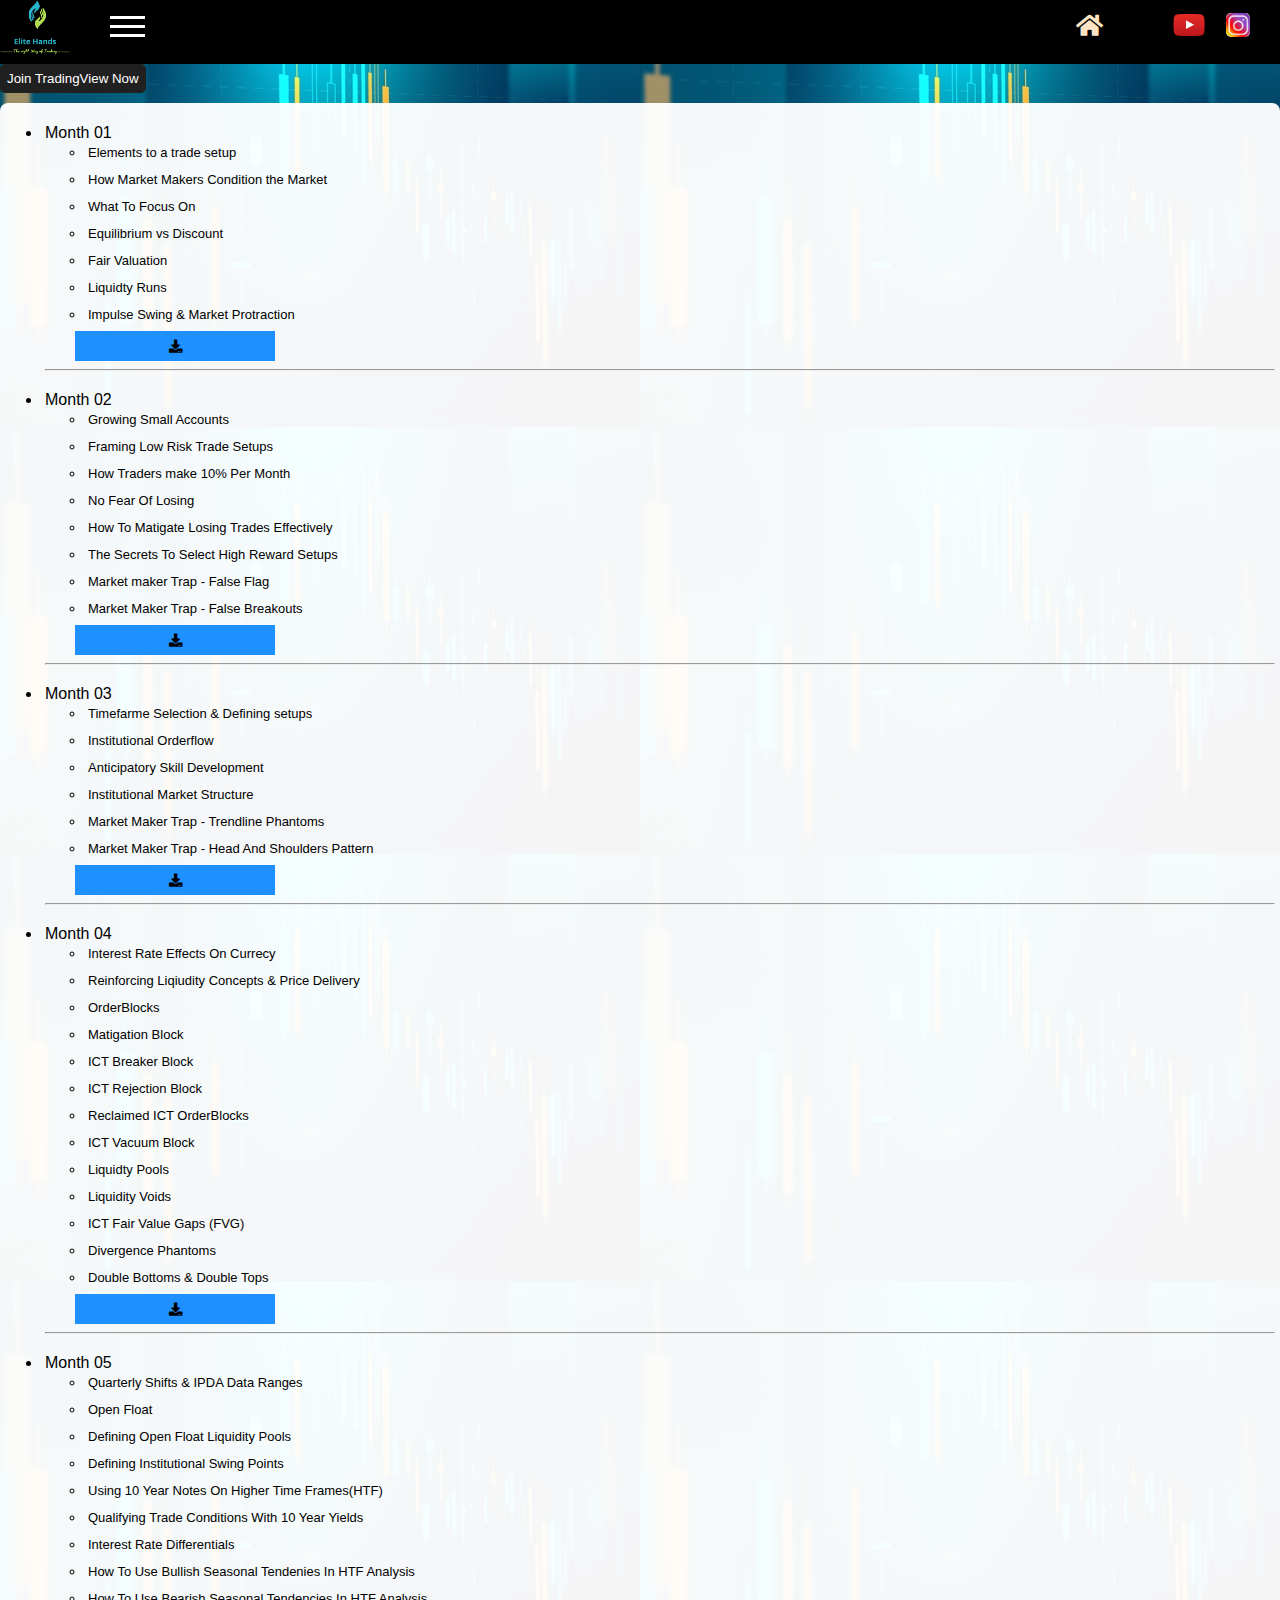
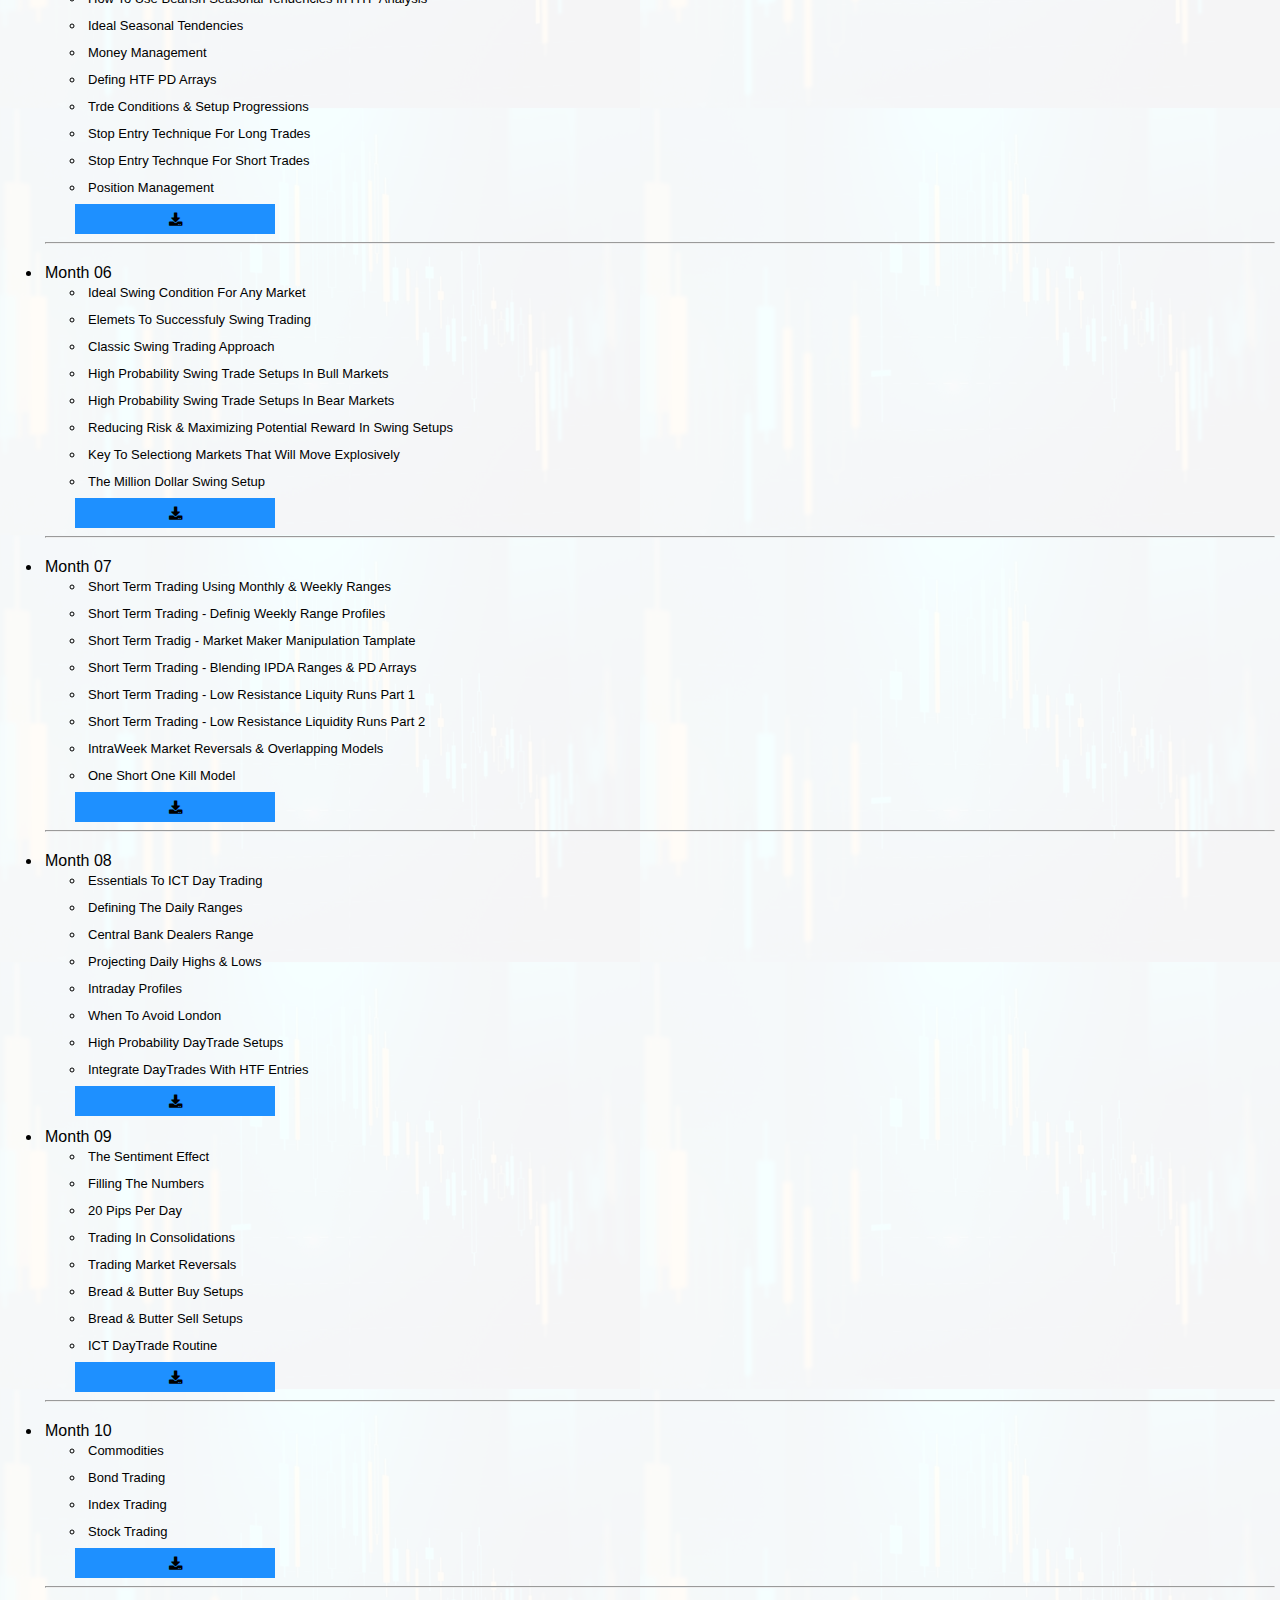
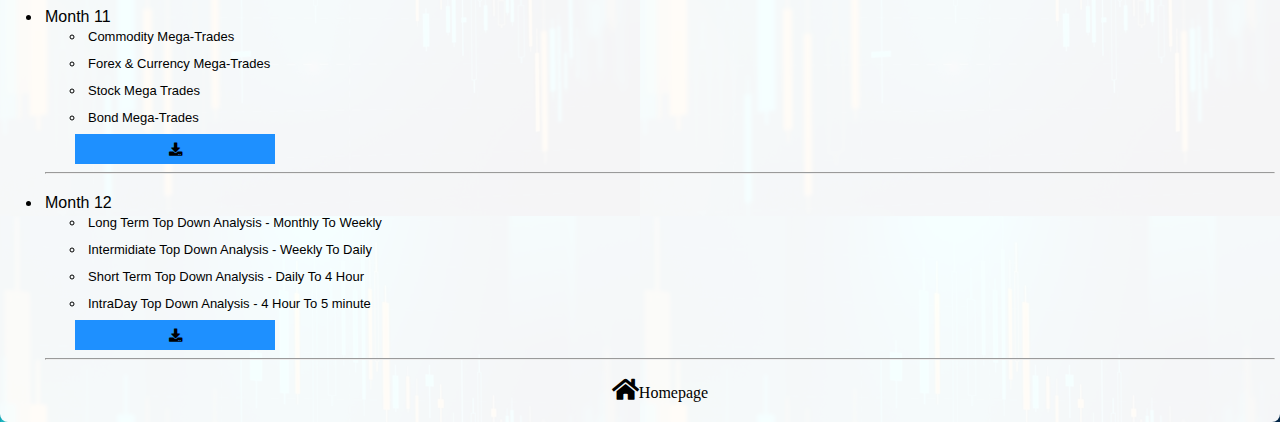
<file: EliteHands Website/Core content.html>
<!DOCTYPE html>
<html>
    <head>
        <meta charset="UTF-8">
        <meta name="viewport" content="width=device-width, initial-scale=1">
        <link rel="stylesheet" href="style.css">
        <link rel="stylesheet" href="https://cdnjs.cloudflare.com/ajax/libs/font-awesome/4.7.0/css/font-awesome.min.css">
        <link rel="stylesheet" href="https://cdnjs.cloudflare.com/ajax/libs/font-awesome/5.15.3/css/all.min.css">
        <script src="index.js"></script>
        <!--Adsense Code-->
       <script async src="https://pagead2.googlesyndication.com/pagead/js/adsbygoogle.js?client=ca-pub-6899423234891950"
       crossorigin="anonymous"></script>
       <!--Adsense code end-->
        <title>Elite Hands</title>
        <link rel = "icon" href="images/logo3.jpg"  type = "image/x-icon">
    </head>
    <body> 
        <div class="navbar-wrapper">
            <div class="logo"> <img src="images/logo2.png"></div>
            <div class="container" onclick="toggleDropdown(event)">
               <div class="bar1"></div>
               <div class="bar2"></div>
               <div class="bar3"></div>
             </div>
             <div class="social-networks">
              <a href="index.html" class="homepage-icon" style="color: bisque;">
                <i class="fas fa-home" style="color: bisque;"></i>
              </a>Homepage
               <a href="https://www.youtube.com/@elitehands" target="_blank" class="youtube-logo"> <img src="images/youtube.png"></a>
               <a href="" class="instalogo"> <img src="images/instagram logo.jpg"></a>           
             </div>
             <div class="dropdown" id="myDropdown">
              <!--<li><a href="">Forex</a></li>
              <hr>
              <li><a href="">Futures</a></li>
              <hr>
              <li><a href="">CryptoCurrency</a></li>
              <hr>-->
              <li>
                <a href="https://clicks.pipaffiliates.com/c?c=703958&l=en&p=101" target="_blank">Open Affiliate Account</a>
              </li>
              <hr>
              <li>
                <a href="https://clicks.pipaffiliates.com/c?c=703957&l=en&p=1" target="_blank">Open Live Trading Account</a>
              </li>
              <hr>
              <li>
                <a href="https://clicks.pipaffiliates.com/c?c=703957&l=en&p=5" target="_blank">Open Demo Trading Account</a>
              </li>  
              <hr>          
          </div>
       </div>
     <!-- TradingView Widget BEGIN -->
     <div class="tradingview-widget-container">
      <div class="tradingview-widget-container__widget"></div>
      <div class="tradingview-widget-copyright">
       <a href="https://www.tradingview.com/gopro/?share_your_love=stev255" rel="noopener nofollow" target="_blank">
           <span><button class="tradingview-link">Join TradingView Now</button></span>
         </a>
      </div>
     <script type="text/javascript" src="https://s3.tradingview.com/external-embedding/embed-widget-ticker-tape.js" async>
        {
        "symbols": [
        {
          "description": "S&P500 E-MIN FUTURES",
        "proName": "CME_MINI:ES1!"
        },
         {
           "description": "NASDAQ E-MIN FUTURES",
        "proName": "CME_MINI:NQ1!"
        },
        {
          "description": "DOW E-MIN FUTURES",
        "proName": "CBOT_MINI:YMM2023"
         },
         {
         "description": "EUR/USD",
        "proName": "FOREXCOM:EURUSD"
         },
          {
        "description": "GBP/USD",
        "proName": "FOREXCOM:GBPUSD"
        },
        {
        "description": "DOLLAR INDEX",
        "proName": "PEPPERSTONE:USDX"
         },
        {
         "description": "BITCOIN",
          "proName": "COINBASE:BTCUSD"
        }
        ],
        "showSymbolLogo": true,
        "colorTheme": "dark",
        "isTransparent": false,
        "displayMode": "compact",
        "locale": "en"
        }
    </script>
 </div>
<!-- TradingView Widget END -->
    </div>
<!-- TradingView Widget END -->
       <div class="core-contents">
        <ul class="list">
            <li>Month 01
              <ul style="font-size: small;">
                <li>Elements to a trade setup</li>
                <li>How Market Makers Condition the Market</li>
                <li>What To Focus On</li>
                <li>Equilibrium vs Discount</li>
                <li>Fair Valuation</li>
                <li>Liquidty Runs</li>
                <li>Impulse Swing & Market Protraction</li>
              </ul>
              <a href="https://mega.nz/folder/szJEwYyK#vl_a_y_6I6Hi7B1urXJSZw/file/lioxERhB" target="_blank">
                <button class="download">
                  <i class="fa fa-download"></i>
                </button>
              </a>
                  <hr>
            </li>
            <li>Month 02
              <ul style="font-size: small;">
                <li>Growing Small Accounts</li>
                <li>Framing Low Risk Trade Setups</li>
                <li>How Traders make 10% Per Month</li>
                <li>No Fear Of Losing</li>
                <li>How To Matigate Losing Trades Effectively</li>
                <li>The Secrets To Select High Reward Setups</li>
                <li>Market maker Trap - False Flag</li>
                <li>Market Maker Trap - False Breakouts</li>
              </ul>
              <a href="https://mega.nz/folder/szJEwYyK#vl_a_y_6I6Hi7B1urXJSZw/file/g2xT1DZL" target="_blank">
                <button class="download">
                  <i class="fa fa-download"></i>
                </button>
              </a>
              <hr>
            </li>
            <li>Month 03
              <ul style="font-size: small;">
                <li>Timefarme Selection & Defining setups</li>
                <li>Institutional Orderflow</li>
                <li>Anticipatory Skill Development</li>
                <li>Institutional Market Structure</li>
                <li>Market Maker Trap - Trendline Phantoms</li>
                <li>Market Maker Trap - Head And Shoulders Pattern</li>
              </ul>
              <a href="https://mega.nz/folder/szJEwYyK#vl_a_y_6I6Hi7B1urXJSZw/file/N64Rkb4b" target="_blank">
                <button class="download">
                  <i class="fa fa-download"></i>
                </button>
              </a>
              <hr>
            </li>
            <li>Month 04
              <ul style="font-size: small;">
                <li>Interest Rate Effects On Currecy</li>
                <li>Reinforcing Liqiudity Concepts & Price Delivery</li>
                <li>OrderBlocks</li>
                <li>Matigation Block</li>
                <li>ICT Breaker Block</li>
                <li>ICT Rejection Block</li>
                <li>Reclaimed ICT OrderBlocks</li>
                <li>ICT Vacuum Block</li>
                <li>Liquidty Pools</li>
                <li>Liquidity Voids</li>
                <li>ICT Fair Value Gaps (FVG)</li>
                <li>Divergence Phantoms</li>
                <li>Double Bottoms & Double Tops</li>
              </ul>
              <a href="https://mega.nz/folder/szJEwYyK#vl_a_y_6I6Hi7B1urXJSZw/file/Bv4jRRbZ"target="_blank">
                <button class="download">
                  <i class="fa fa-download"></i>
                </button>
              </a>
              <hr>
            </li>
            <li>Month 05
              <ul style="font-size: small;">
                <li>Quarterly Shifts & IPDA Data Ranges</li>
                <li>Open Float</li>
                <li>Defining Open Float Liquidity Pools</li>
                <li>Defining Institutional Swing Points</li>
                <li>Using 10 Year Notes On Higher Time Frames(HTF)</li>
                <li>Qualifying Trade Conditions With 10 Year Yields</li>
                <li>Interest Rate Differentials</li>
                <li>How To Use Bullish Seasonal Tendenies In HTF Analysis</li>
                <li>How To Use Bearish Seasonal Tendencies In HTF Analysis</li>
                <li>Ideal Seasonal Tendencies</li>
                <li>Money Management</li>
                <li>Defing HTF PD Arrays</li>
                <li>Trde Conditions & Setup Progressions</li>
                <li>Stop Entry Technique For Long Trades</li>
                <li>Stop Entry Technque For Short Trades</li>
                <li>Position Management</li>
              </ul>
              <a href="https://mega.nz/folder/szJEwYyK#vl_a_y_6I6Hi7B1urXJSZw/file/c7o1UBaB"target="_blank">
                <button class="download">
                  <i class="fa fa-download"></i>
                </button>
              </a>
              <hr>
            </li>
            <li>Month 06
              <ul style="font-size: small;">
                <li>Ideal Swing Condition For Any Market</li>
                <li>Elemets To Successfuly Swing Trading</li>
                <li>Classic Swing Trading Approach</li>
                <li>High Probability Swing Trade Setups In Bull Markets</li>
                <li>High Probability Swing Trade Setups In Bear Markets</li>
                <li>Reducing Risk & Maximizing Potential Reward In Swing Setups</li>
                <li>Key To Selectiong Markets That Will Move Explosively</li>
                <li>The Million Dollar Swing Setup</li>
              </ul>
              <a href="https://mega.nz/folder/szJEwYyK#vl_a_y_6I6Hi7B1urXJSZw/file/A74VzbLY" target="_blank">
                <button class="download">
                  <i class="fa fa-download"></i>
                </button>
              </a>
              <hr>
            </li>
            <li>Month 07
              <ul style="font-size: small;">
                <li>Short Term Trading Using Monthly & Weekly Ranges</li>
                <li>Short Term Trading - Definig Weekly Range Profiles</li>
                <li>Short Term Tradig - Market Maker Manipulation Tamplate</li>
                <li>Short Term Trading - Blending IPDA Ranges & PD Arrays</li>
                <li>Short Term Trading - Low Resistance Liquity Runs Part 1</li>
                <li>Short Term Trading - Low Resistance Liquidity Runs Part 2</li>
                <li>IntraWeek Market Reversals & Overlapping Models</li>
                <li>One Short One Kill Model</li>
              </ul>
              <a href="https://mega.nz/folder/szJEwYyK#vl_a_y_6I6Hi7B1urXJSZw/file/Jr4z0B4D" target="_blank">
                <button class="download">
                  <i class="fa fa-download"></i>
                </button>
              </a>
              <hr>
            </li>
            <li>Month 08
              <ul style="font-size: small;">
                <li>Essentials To ICT Day Trading</li>
                <li>Defining The Daily Ranges</li>
                <li>Central Bank Dealers Range</li>
                <li>Projecting Daily Highs & Lows</li>
                <li>Intraday Profiles</li>
                <li>When To Avoid London </li>
                <li>High Probability DayTrade Setups</li>
                <li>Integrate DayTrades With HTF Entries</li>
              </ul>
              <a href="https://mega.nz/folder/szJEwYyK#vl_a_y_6I6Hi7B1urXJSZw/file/JrgDCTQY" target="_blank">
                <button class="download">
                  <i class="fa fa-download"></i>
                </button>
              </a>
            </li> 
            <li>Month 09
              <ul style="font-size: small;">
                <li>The Sentiment Effect</li>
                <li>Filling The Numbers</li>
                <li>20 Pips Per Day</li>
                <li>Trading In Consolidations</li>
                <li>Trading Market Reversals</li>
                <li>Bread & Butter Buy Setups</li>
                <li>Bread & Butter Sell Setups</li>
                <li>ICT DayTrade Routine</li>
              </ul>
              <a href="https://mega.nz/folder/szJEwYyK#vl_a_y_6I6Hi7B1urXJSZw/file/8mwjwTYA" target="_blank">
                <button class="download">
                  <i class="fa fa-download"></i>
                </button>
              </a>
              <hr>
            </li>
            <li>Month 10
              <ul style="font-size: small;">
                <li>Commodities</li>
                <li>Bond Trading</li>
                <li>Index Trading</li>
                <li>Stock Trading</li>
              </ul>
              <a href="https://mega.nz/folder/szJEwYyK#vl_a_y_6I6Hi7B1urXJSZw/file/oqhRCJaQ" target="_blank">
                <button class="download">
                  <i class="fa fa-download"></i>
                </button>
              </a>
              <hr>
            </li>
            <li>Month 11
              <ul style="font-size: small;">
                <li>Commodity Mega-Trades</li>
                <li>Forex & Currency Mega-Trades</li>
                <li>Stock Mega Trades</li>
                <li>Bond Mega-Trades</li>
              </ul>
              <a href="https://mega.nz/folder/szJEwYyK#vl_a_y_6I6Hi7B1urXJSZw/file/li51WBbb" target="_blank">
                <button class="download">
                  <i class="fa fa-download"></i>
                </button>
              </a>
              <hr>
            </li>
            <li>Month 12
              <ul style="font-size: small;">
                <li>Long Term Top Down Analysis - Monthly To Weekly</li>
                <li>Intermidiate Top Down Analysis - Weekly To Daily</li>
                <li>Short Term Top Down Analysis - Daily To 4 Hour</li>
                <li>IntraDay Top Down Analysis - 4 Hour To 5 minute</li>
              </ul>
              <a href="https://mega.nz/folder/szJEwYyK#vl_a_y_6I6Hi7B1urXJSZw/file/BmghUZ5C" target="_blank">
                <button class="download">
                  <i class="fa fa-download"></i>
                </button>
              </a>
              <hr>
            </li>
            <center><a href="index.html" class="homepage-icon"><i class="fas fa-home"></i></a>Homepage</center>
        </ul>
       </div>
    </body>
</html>
</file>
<file: EliteHands Website/style.css>
body{
  margin: 0; 
  box-sizing: border-box;
  background-image: url(images/cover.jpg)
}
.logo{
    width: fit-content;
    height: auto;
    display: block;
    float: left;
}
.logo img{
    width: 4.4rem;
}
.navbar-wrapper{
    background-color: black;
    width: 100%;
    height: 4rem;
}
.dropdown>li>a{
    text-decoration: none;
    color:white;
    font-family: sans-serif;
    font-size: large;
}
.dropdown{
    display: none;
    list-style: none;
    position: absolute;
    background-color: black;
    margin-right: 0px;
    margin-left: 150px;
    padding-left: 5px;
    border-radius: 5%;
    border: none;
    padding-bottom: 10px;
    padding-left: 10px;
    padding-top: 15px;
    animation: slideDown 2.5s;
}
    @keyframes slideDown {
        from {
            transform: translate(0, -100%);
        }
        to {
            transform: translate(0, 0);
        }
}
.dropdown li{
    margin: 4px;
}
.dropdown li :hover{
    color:rgb(182, 178, 178);

}
.container {
    display: inline-block;
    cursor: pointer;
    margin-left: 40px;
    margin-top: 10px;
  }
  
  .bar1, .bar2, .bar3 {
    width: 35px;
    height: 3px;
    background-color: white;
    margin: 6px 0;
    transition: 0.2s;
  }
  
  .change .bar1 {
    transform: translate(0, 11px) rotate(-45deg);
  }
  
  .change .bar2 {opacity: 0;}
  
  .change .bar3 {
    transform: translate(0, -11px) rotate(45deg);
  }
  .dropdown.slide-up {
    animation: slideUp 2.5s;
  }
  @keyframes slideUp {
    from {
        transform: translate(0, 0);
    }
    to {
        transform: translate(0, -130%);
    }
}
.social-networks{
    display: flex;
    background-color: transparent;
     height: fit-content;
     width: fit-content;
     float: right;
     margin-top: 13px;
     margin-right: 10px;
}
.youtube-logo img{
    height: 1.5rem;
}
.instalogo img{
    height: 1.5rem;
    border-radius: 20%;
    margin-left: 20px;
    margin-right: 20px;
}
.intro-text{
    background-color: transparent;
    padding: 5px;
}
.content{
    background-color: white;
    border-radius: 30px;
    margin-left: 20px;
    margin-right: 20px;
}
  .dropdown-menu {
    display: none;
    position: relative;
    background-color: white;
    color: black;
    border-radius: 8%;
    padding: 10px;
    margin-top: 5px;
    width: 150px;
    box-shadow: 0px 2px 4px rgba(0, 0, 0, 0.3);
  }

  .dropdown-menu a {
    display: block;
    text-decoration: none;
    color: black;
    padding: 5px;
    border-bottom: 1px solid black;
  }

  .dropdown-menu a:last-child {
    border-bottom: none;
  }

  .dropdown-menu a:hover {
    background-color: rgb(155, 154, 154);
  }
  .intro-text {
    animation: typing 3s infinite;
    overflow: hidden;
    white-space: nowrap;
    border-right: 2px solid;
    padding-right: 2px;
    background-color:transparent;
  }

  @keyframes typing {
    0% {
      width: 0;
    }
    40% {
      width: 40%;
    }
    60% {
      width: 58%;
    }
    100% {
      width: 0;
    }
  }
  .main-page{
    background-color:white;
    padding: 4px; 
    border-radius: 8px;
  }
  .popular-downloads a{
    text-decoration: none;
    font-family: sans-serif;
  }
  .content2022{
    width: 80px;
    margin-left: 10px;
    background-color: dodgerblue;
    border: none;
    cursor: pointer;
  }
  .tradingbibble{
    width: 80px;
    margin-left: 5px;
    background-color: dodgerblue;
    border: none;
    cursor: pointer;
  }
  .smentry{
    width: 80px;
    margin-left: 5px;
    background-color: dodgerblue;
    border: none;
    cursor: pointer;
  }
  .content2022:hover{
    background-color: RoyalBlue;
  }
  .tradingbibble:hover{
    background-color: RoyalBlue;
  }
  .smentry:hover{
     background-color: royalblue;
  }
  .core{
    border: none;
    border-radius: 5px;
    padding: 10px;
    background-color: dodgerblue;
    cursor: pointer;
  }
  .core:hover{
     background-color: royalblue;
  }
  .core-contents{
    background-color: rgba(255, 255, 255, 0.959);
    padding: 2px; 
    border-radius: 8px;
    margin-top: 10px;
  }
  .list li{
    text-decoration: none;
    font-family: sans-serif;
    padding: 3px;
    font-weight: 200;
    margin-bottom: 6px;
  }
  .download{
    width: 200px;
    margin-left: 30px;
    height: 30px;
    background-color: dodgerblue;
    border: none;
    cursor: pointer;
  }
  .homepage-icon {
    font-size: 24px;
    color: #000;
    text-decoration: none;
    transition: transform 0.3s ease;
    cursor: pointer;
  }

  .homepage-icon:hover {
    transform: scale(1.2);
    background-color: rgba(68, 66, 66, 0.781);
  }
  .download:hover{
    background-color: royalblue;
  }
.tradingview-link{
  border: none;
  background-color: rgb(32, 32, 32);
  color: white;
   border-radius: 5px;
  cursor: pointer;
  padding: 4px;
  padding: 7px;
  
}
.tradingview-link:hover{
  background-color: rgb(70, 68, 68);
}
</file>
